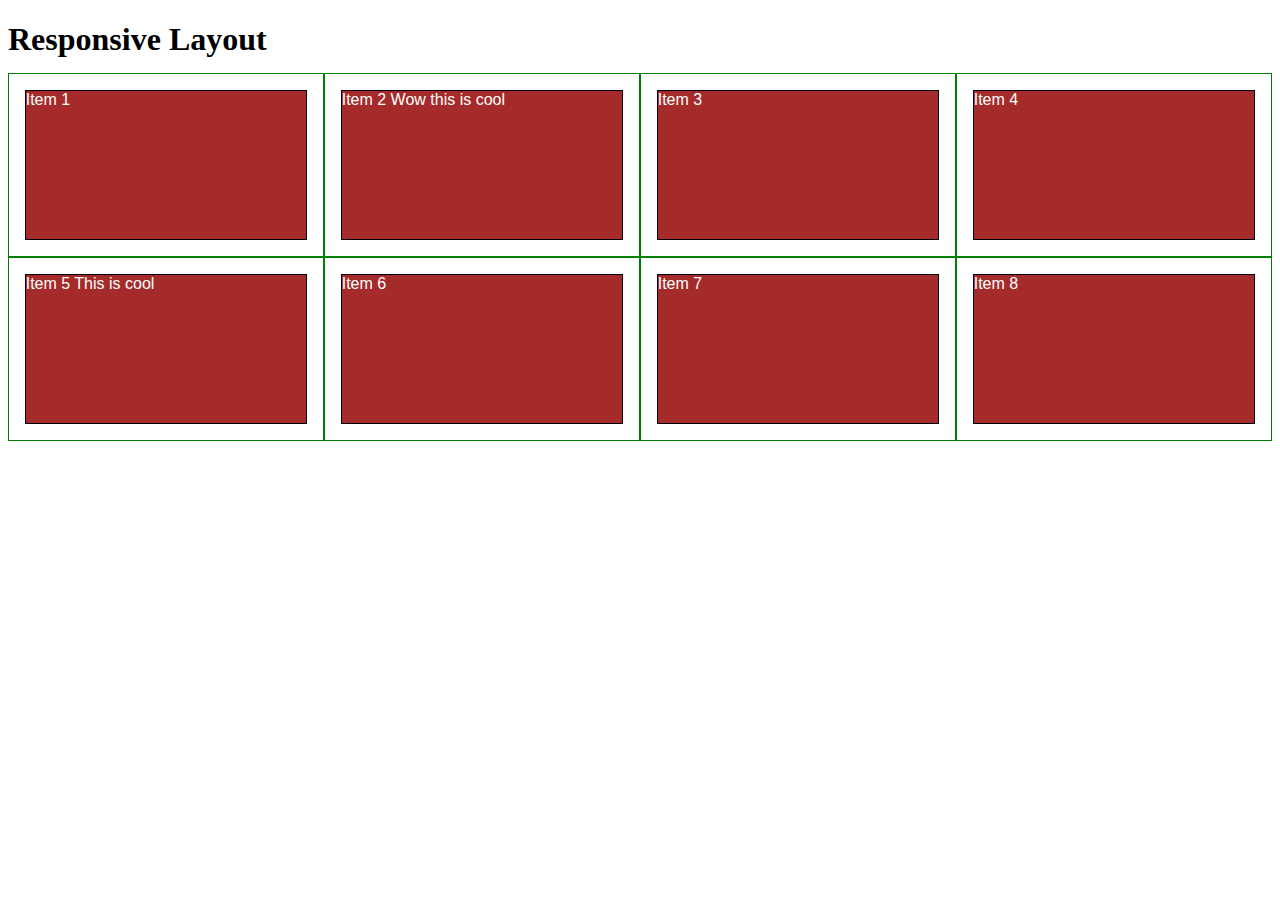
<file: site/index.html>
<!DOCTYPE html>
<html lang="en-US">
<head>
<meta charset="utf-8">
<meta name="viewport" content="width=device-width, initial-scale=1">
<title>Media Queries</title>
<style>

  	* {
  		box-sizing: border-box;
  	}
  	h1 {
  		margin-bottom: 15px;
  	}

  	p {
  		border: 1px solid black;
  		background-color: #A52A2A;
  		width: 90%;
  		height: 150px;
  		margin-right: auto;
  		margin-left: auto;
  		font-family: Helvetica;
  		color: white;
  	}

  	.row {
  		width: 100%;
  	}

  	@media (min-width: 1200px) {
  		.col-lg-1, .col-lg-2, .col-lg-3, .col-lg-4, .col-lg-5, .col-lg-6, .col.-lg-7, .col-lg-8, .col-lg-9, .col-lg-10, .col-lg-11, .col-lg-12 {
  			float: left;
  			border: 1px solid green;
  		}
  		.col-lg-1 {
  			width: 8.33%;
  		}
  		.col-lg-2 {
  			width: 16.66%;
  		}
  		.col-lg-3 {
  			width: 25%;
  		}
  		.col-lg-4 {
  			width: 33%;
  		}
  		.col-lg-5 {
  			width: 41.66%;
  		}
  		.col-lg-6 {
  			width: 50%;
  		}
  		.col-lg-7 {
  			width: 58.33%;
  		}
  		.col-lg-8 {
  			width: 66.66%;
  		}
  		.col-lg-9 {
  			width: 74.99%;
  		}
  		.col-lg-10 {
  			width: 83.33%;
  		}
  		.col-lg-11 {
  			width: 91.66%;
  		}
  		.col-lg-12 {
  			width: 100%;
  		}
  	}

  	@media (min-width: 950px) and (max-width: 1199px) {
  		.col-md-1, .col-md-2, .col-md-3, .col-md-4, .col-md-5, .col-md-6, .col-md-7, .col-md-8, .col-md-9, .col-md-10, .col-md-11, .col-md-12 {
  			float: left;
  			border: 1px solid green;
  		}
  		.col-md-1 {
  			width: 8.33%;
  		}
  		.col-md-2 {
  			width: 16.66%;
  		}
  		.col-md-3 {
  			width: 25%;
  		}
  		.col-md-4 {
  			width: 33%;
  		}
  		.col-md-5 {
  			width: 41.66%;
  		}
  		.col-md-6 {
  			width: 50%;
  		}
  		.col-md-7 {
  			width: 58.33%;
  		}
  		.col-md-8 {
  			width: 66.66%;
  		}
  		.col-md-9 {
  			width: 74.99%;
  		}
  		.col-md-10 {
  			width: 83.33%;
  		}
  		.col-md-11 {
  			width: 91.66%;
  		}
  		.col-md-12 {
  			width: 100%;
  		}
  	}

</style>
</head>
<body>
<h1>Responsive Layout</h1>

<div class="row">
	<div class="col-lg-3 col-md-6"><p>Item 1</p></div>
	<div class="col-lg-3 col-md-6"><p>Item 2 Wow this is cool</p></div>
	<div class="col-lg-3 col-md-6"><p>Item 3</p></div>
	<div class="col-lg-3 col-md-6"><p>Item 4</p></div>
	<div class="col-lg-3 col-md-6"><p>Item 5 This is cool</p></div>
	<div class="col-lg-3 col-md-6"><p>Item 6</p></div>
	<div class="col-lg-3 col-md-6"><p>Item 7</p></div>
	<div class="col-lg-3 col-md-6"><p>Item 8</p></div>
</div>

</body>
</html>
</file>
